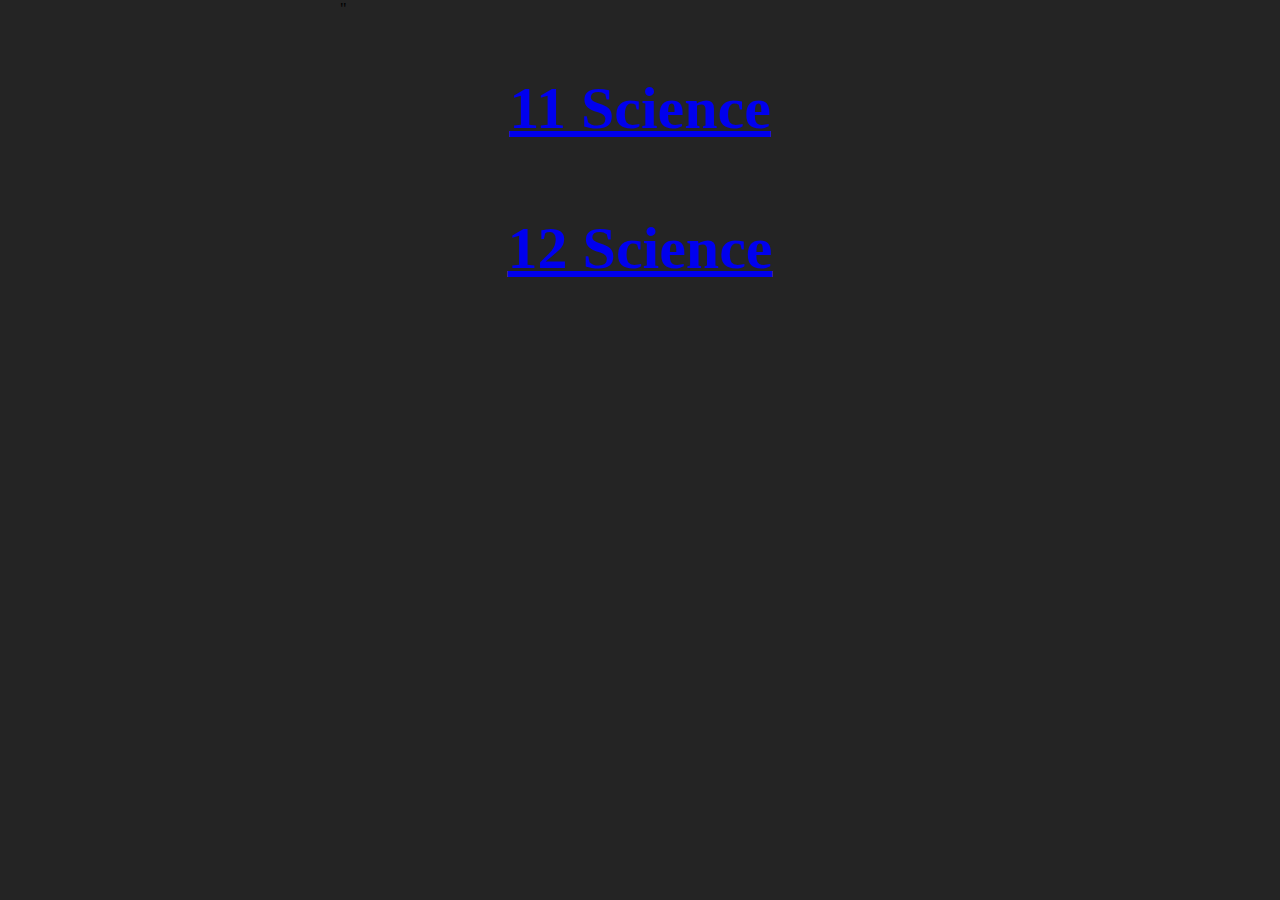
<file: index.html>
<!DOCTYPE html>
<html lang="en">
  <head>
    <meta charset="UTF-8" />
    <meta name="viewport" content="width=device-width, initial-scale=1.0" />
    <title>Shiv's Classroom</title></title>
    <link rel="stylesheet" href="style2.css">"
  </head>
  <body>
    <h1 class="heading"> <a href="pages/11science.html">11 Science</a></h1>
    <h1 class="heading"> <a href="pages/12science.html">12 Science</a></h1>
  </body>
</html>
</file>
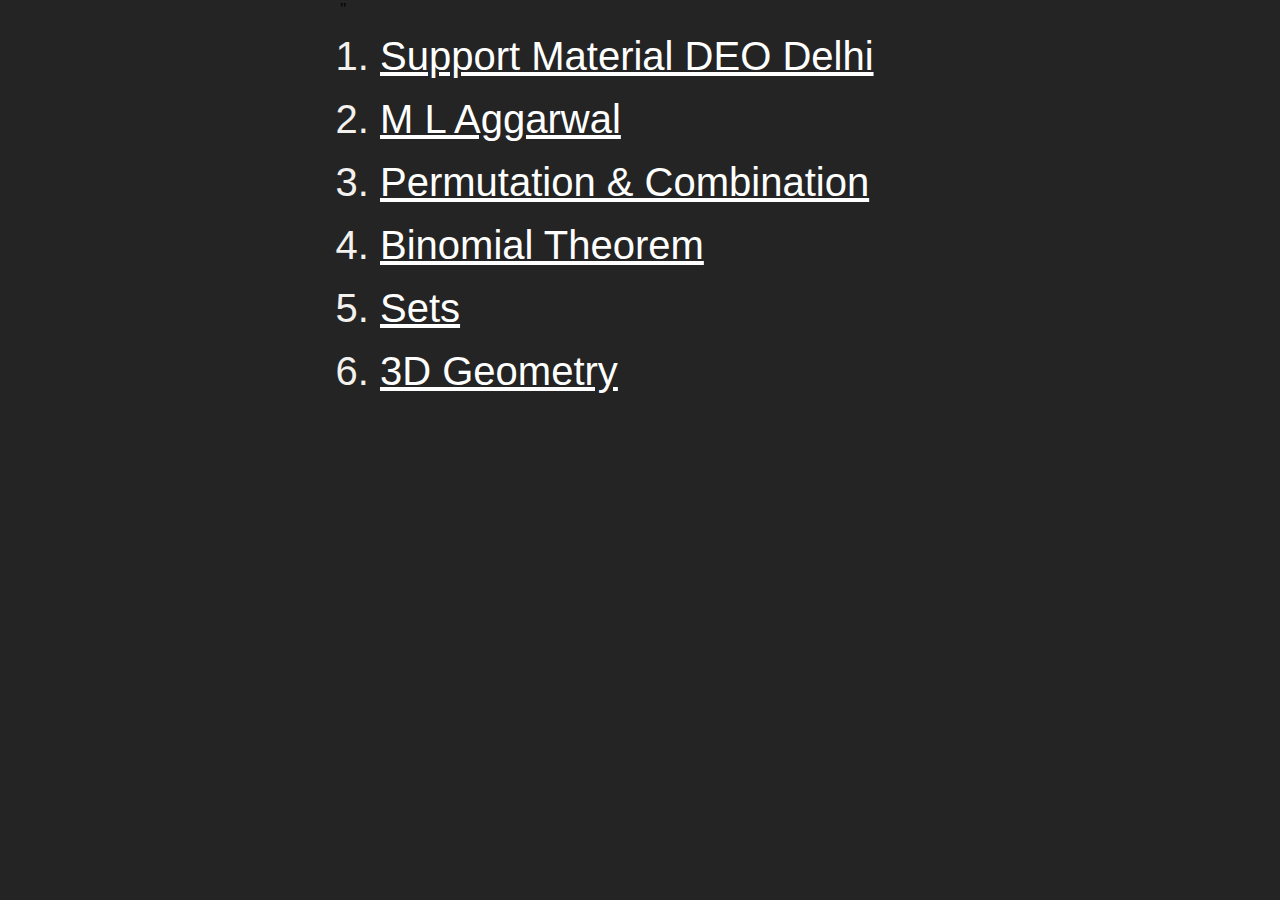
<file: 11science.html>
<!DOCTYPE html>
<html lang="en">
  <head>
    <meta charset="UTF-8" />
    <meta name="viewport" content="width=device-width, initial-scale=1.0" />
    <title>11 Science</title></title>
    <link rel="stylesheet" href="style2.css">"
  </head>
  <body>
    <ol>
          <li><a class="link_color"href="https://www.dropbox.com/scl/fi/9xouq1xb91p3a0ceieadm/Support-Material-DOE-Delhi.pdf?rlkey=8wc67771ii8cct671ggjlbbt1&st=ubpw7p28&dl=0" target="_blank">Support Material DEO Delhi</a></li>
          <br>
          <li><a class="link_color" href="https://www.dropbox.com/scl/fi/9cet3xocg1u2tjoieu069/R-D-Sharma-G11SCI.pdf?rlkey=cp3vauvmo1idhrbpwx6vrn0hp&st=nsify302&dl=0" target="_blank">M L Aggarwal</a></li>
          <br>
          <li><a class="link_color" href="https://www.dropbox.com/scl/fi/hwuqtt1o0prnms6e0pwqh/PnC.pdf?rlkey=wggxqsu6l7ne01zh0eh46e7ys&st=foptd14k&dl=0" target="_blank"> Permutation & Combination</a></li>
          <br>
          <li><a class="link_color" href="https://www.dropbox.com/scl/fi/7vdd9o5nb0xfvq2vwgte8/BT-1.pdf?rlkey=xaqm85bjdtpn7s39m0732z4hm&st=krbbmqbr&dl=0" target="_blank">Binomial Theorem</a></li>
          <br>
          <li><a class="link_color" href="https://www.dropbox.com/scl/fi/4l4tka4ne7iv3y9hi03b5/Sets-Operations-Worksheet.pdf?rlkey=hy1u29fvvd284a6echuug97ku&st=w4ou3tec&dl=0" target="_blank">Sets</a></li>
          <br>
          <li><a class="link_color" href="https://www.dropbox.com/scl/fi/s9akquelh81omzyjix8xc/3D-Section-Formula.pdf?rlkey=lqb0o2gfdpgvtnugox7j2h77j&st=hjjqqlon&dl=0" target="_blank">3D Geometry</a></li>   
    </ol>
  </body>
</html>
</file>
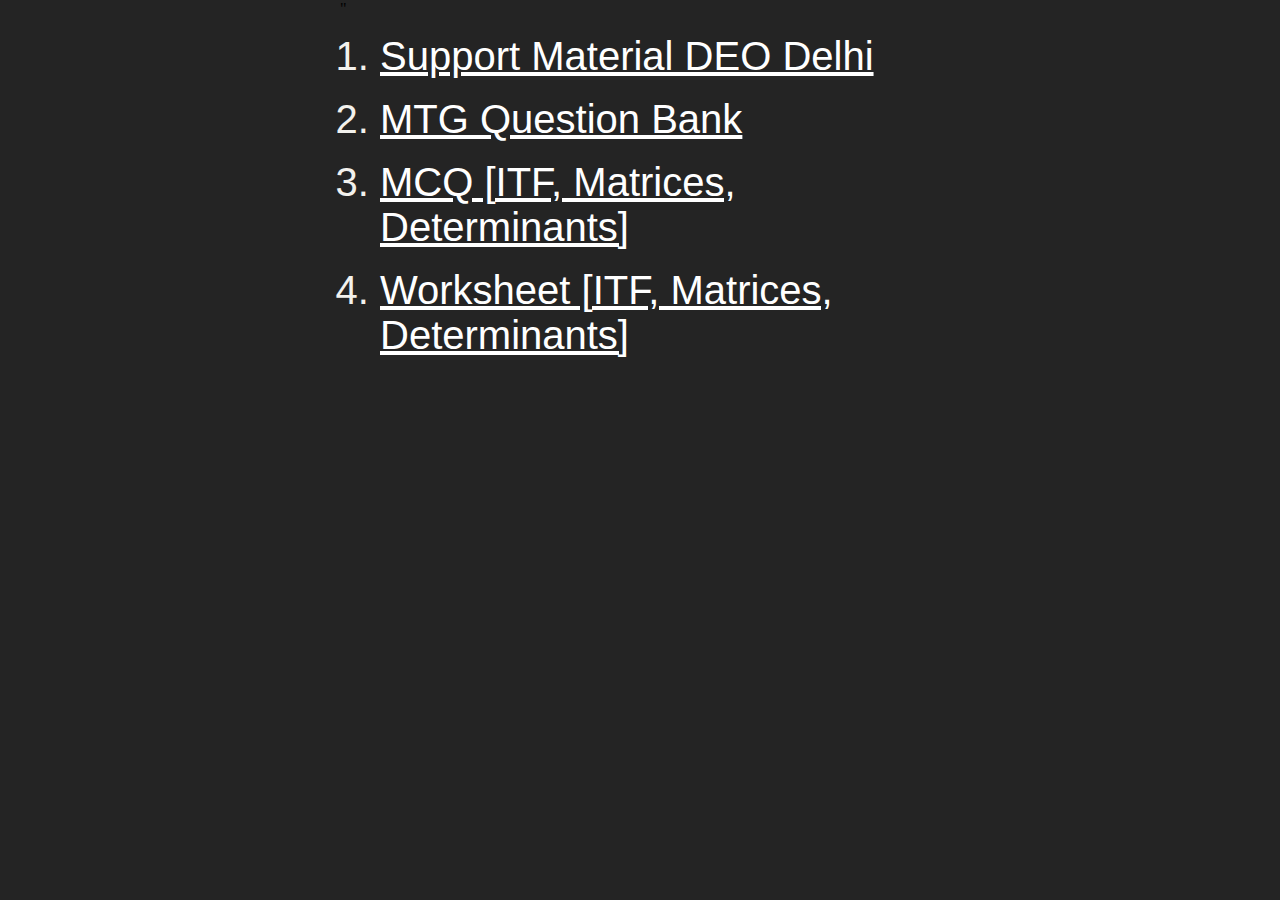
<file: 12science.html>
<!DOCTYPE html>
<html lang="en">
  <head>
    <meta charset="UTF-8" />
    <meta name="viewport" content="width=device-width, initial-scale=1.0" />
    <title>11 Science</title></title>
    <link rel="stylesheet" href="style2.css">"
  </head>
  <body>
    <ol>
          <li><a class="link_color" href="https://www.dropbox.com/scl/fi/nuw05afxkdreep58zv69g/12th-Support-Material-DOE-Delhi.pdf?rlkey=c0eby957acgagy02k2ptzx72p&st=xe30z8a9&dl=0" target="_blank">Support Material DEO Delhi</a></li>
          <br>
          <li><a class="link_color" href="https://www.dropbox.com/scl/fi/0113eoulfalqgj887a2df/MTG-10-Years-CBSE-Champion-Chapterwise-Topicwise-Mathematics-MTG-10-Years-CBSE-Champion-1-2024-2024-MTG-3aef0430c08da34d0f0cc1d480cd5a1c-Anna-s-Archive.pdf?rlkey=m5qsnck469vlu5znp3pzko067&st=zeyqx4gv&dl=0" target="_blank">MTG Question Bank</a></li>
          <br>
          <li><a class="link_color" href="https://www.dropbox.com/scl/fi/atggdimamrez4yze95dhi/ITF-Matrix-Determinants-MCQ.pdf?rlkey=d4veyo7fna1tckssx8fi10s6c&st=ebdmyl31&dl=0" target="_blank">MCQ [ITF, Matrices, Determinants]</a></li>
          <br>
          <li><a class="link_color" href="https://www.dropbox.com/scl/fi/bxygti9ngozhc50pkj6gv/Worksheet-ITF-Mat-Det.pdf?rlkey=qznarzw90w13t7r5y5b4yu6d6&st=hx4uzco9&dl=0" target="_blank">Worksheet [ITF, Matrices, Determinants]</a></li>
        </ol>
  </body>
</html>
</file>
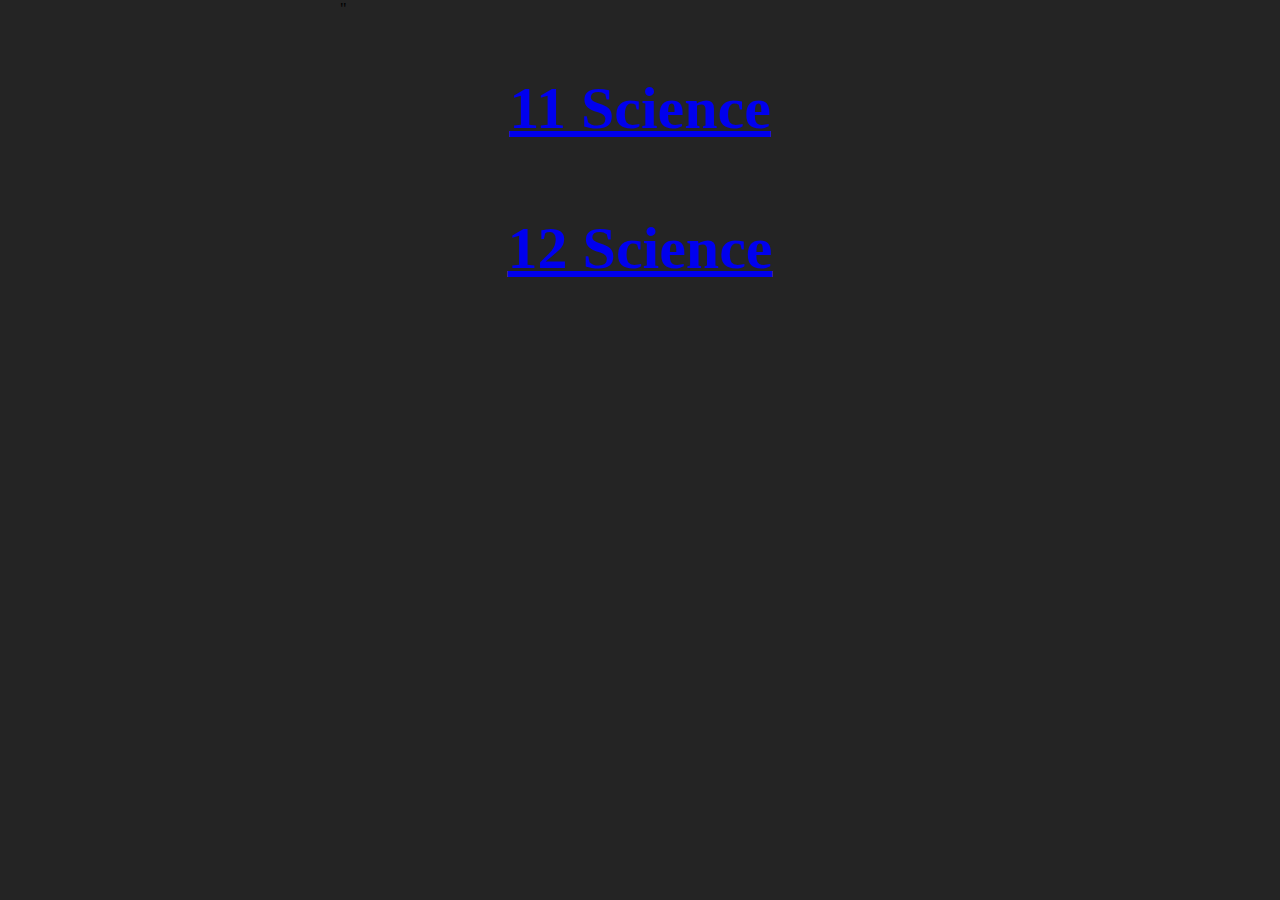
<file: minimal.html>
<!DOCTYPE html>
<html lang="en">
  <head>
    <meta charset="UTF-8" />
    <meta name="viewport" content="width=device-width, initial-scale=1.0" />
    <title>Shiv's Classroom</title></title>
    <link rel="stylesheet" href="style2.css">"
  </head>
  <body>
    <h1 class="heading"> <a href="pages/11science.html">11 Science</a></h1>
    <h1 class="heading"> <a href="pages/12science.html">12 Science</a></h1>
  </body>
</html>
</file>
<file: style2.css>
html{
  background-color:#242424;
}

body{
  width: 600px;
  margin: 0 auto;
  background-color:#242424;
  border: 3px ;
  max-width: 95pc;
  box-sizing: border-box;
}

.heading{
  text-align:center;
  color:#d97757;
  font-size: 60px;
  text-decoration: underline;
  font-family:Georgia, 'Times New Roman', Times, serif;
  display: grid;
  justify-content: center;
  height: 100px;
  align-items: center;
}

.link_color {
  color: white;
  text-decoration: underline;
  font-family: 'Lucida Sans', 'Lucida Sans Regular', 'Lucida Grande', 'Lucida Sans Unicode', Geneva, Verdana, sans-serif;
  margin-bottom: 10pc;
  font-size: 40px;
  text-align: center;
}

ol li::marker {
  color:#f2f1ed; /* Change to your desired color */
  font-size: 40px;
  font-family: 'Lucida Sans', 'Lucida Sans Regular', 'Lucida Grande', 'Lucida Sans Unicode', Geneva, Verdana, sans-serif;
}

@media (max-width: 650px) {
  body {
    width: 100%; /* Full width on small screens */
    padding: 0 10px; /* Small side padding */
  }
  
  .heading {
    font-size: 12vw; /* Scales with viewport width */
    height: auto;
    padding: 20px 0;
  }
  
  .link_color {
    font-size: 8vw; /* Scales with viewport width */
    margin-bottom: 5pc;
  }
  
  ol li::marker {
    font-size: 8vw; /* Scales with viewport width */
  }
}
</file>
